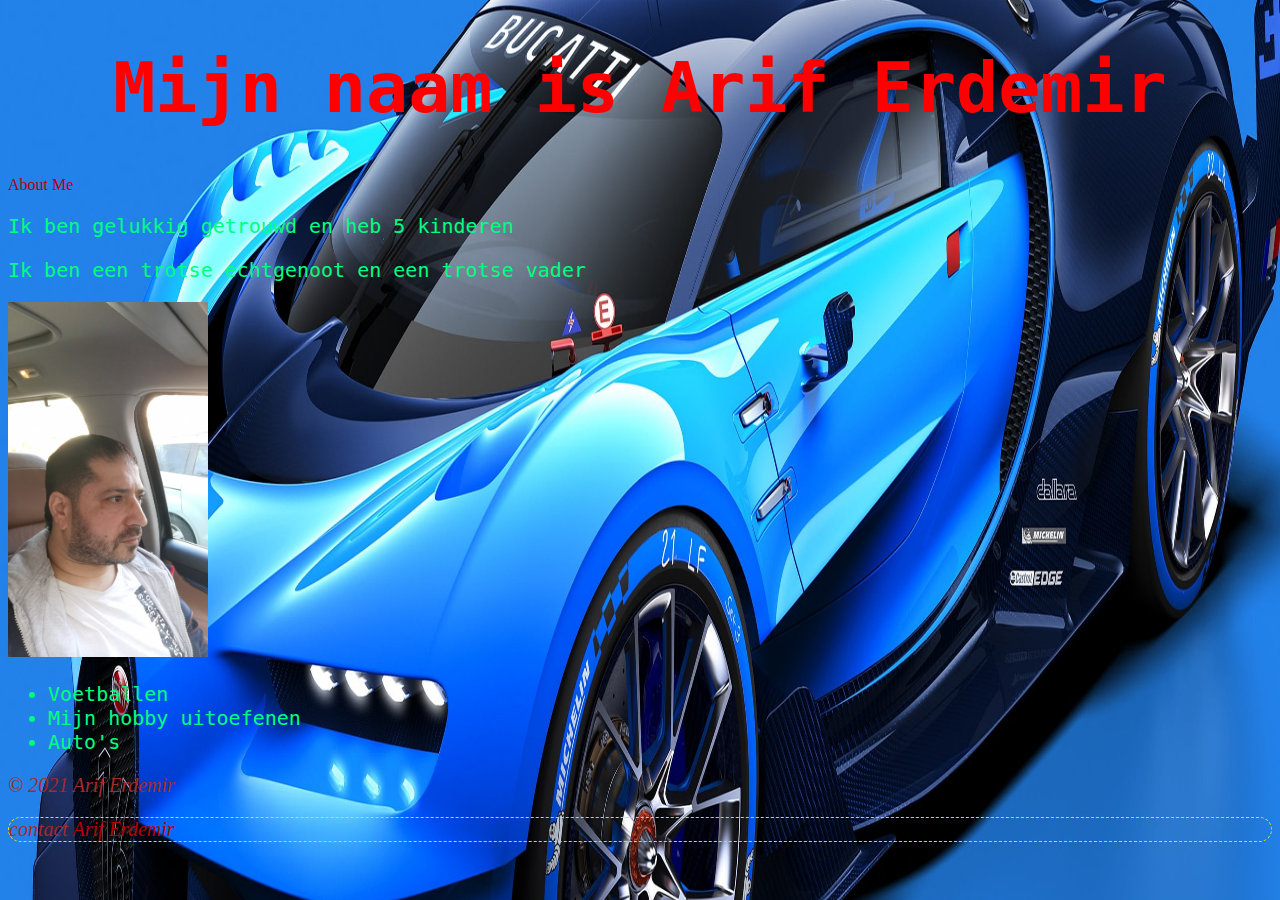
<file: Opdracht_004/index.html>
<!DOCTYPE html>
<html>

<head>
   <meta charset="UTF-8" />
   <meta name="viewport" content="width=device-width, initial-scale=1.0" />
   <meta http-equiv="X-UA-Compatible" content="ie=edge" />
   <title>Wie ben ik </title>
   <link rel="stylesheet" type="text/css" href="styles.css">
</head>

<body>
   <header>
      <h1>Mijn naam is Arif Erdemir </h1>
   </header>
   <nav>
      <a href="about.html"> About Me</a>
   </nav>
   <main>
      <p>Ik ben gelukkig getrouwd en heb 5 kinderen</p>
      <p>Ik ben een trotse echtgenoot en een trotse vader</p>
      <img width="200px" src="Karizma Arif.jpeg" />
      <ul>
         <li>Voetballen</li>
         <li>Mijn hobby uitoefenen</li>
         <li>Auto's</li>
      </ul>
   </main>
   <footer>
      <p>&copy; 2021 Arif Erdemir</p>

      <address class="gold-border">
         contact <a href="mailto:codingerdemir@gmail.com">Arif Erdemir</a>
      </address>
   </footer>

<!-- Let op, beginners-regel: gebruik altijd een class-selector, tenzij je een goede reden hebt om een ID-selector te gebruiken. Deze goede redenen ga je pas tegenkomen wanneer je gaat werken met JavaScript. -->



</body>

</html>
</file>
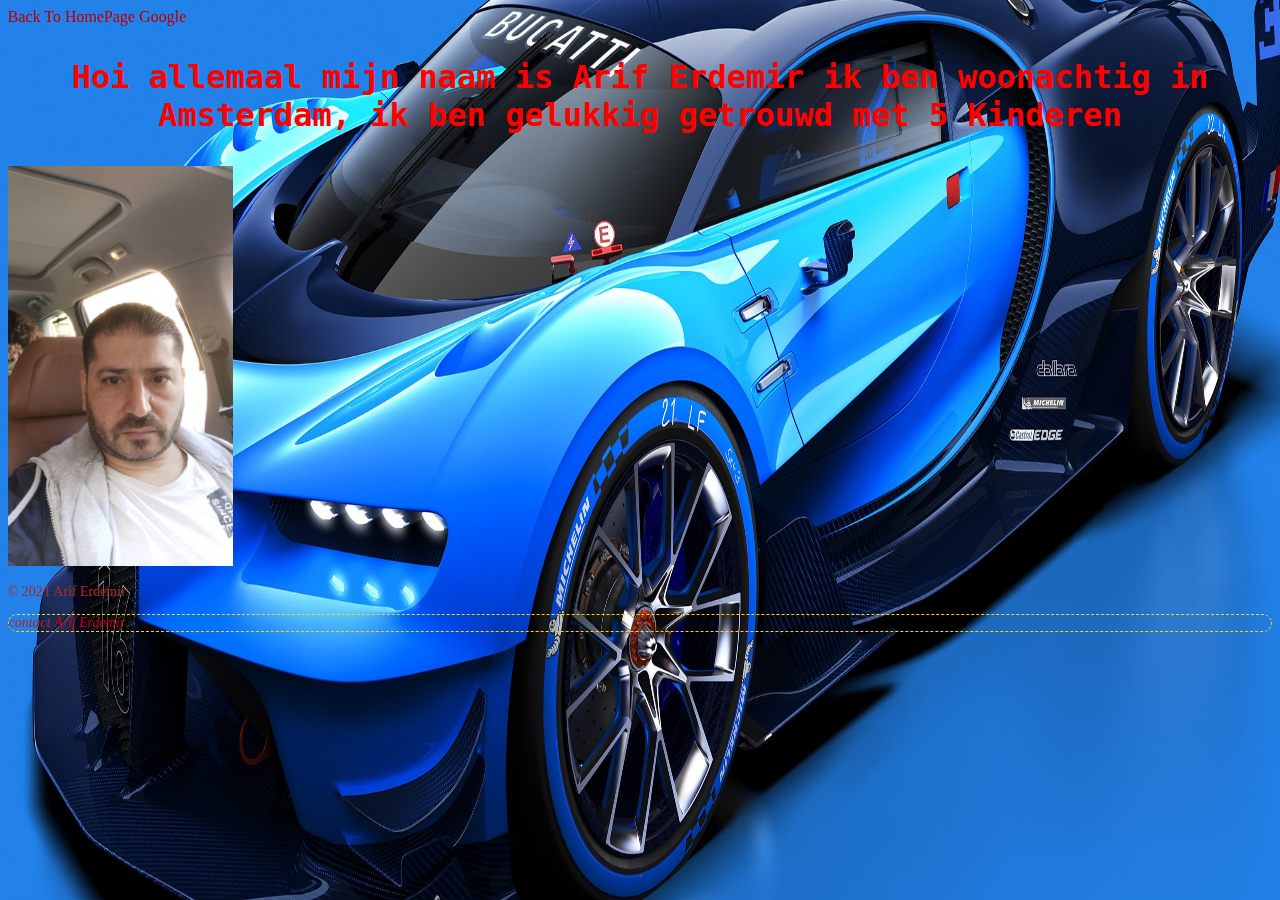
<file: Opdracht_004/about.html>
<!DOCTYPE html>
<html>

<head>
    <link rel="stylesheet" type="text/css" href="about.css">
    <a href="index.html">Back To HomePage</a>
    <a href="https://www.google.nl" target="_blank">Google</a>
    <header>
        <title>about</title>
    </header>
    </head>

<body>
    
    <header>
        <h1>
            <p> Hoi allemaal mijn naam is Arif Erdemir ik ben woonachtig in Amsterdam, ik ben gelukkig
                getrouwd met 5
                Kinderen</p>

        </h1>
        
    </header>
    <img src="Karizma Arif2.jpeg" height="400px">
    




    <footer>
        <p>&copy; 2021 Arif Erdemir</p>
  
        <address class="gold-border">
           contact <a href="mailto:codingerdemir@gmail.com">Arif Erdemir</a>
        </address>
     </footer>
</body>

</html>
</file>
<file: Opdracht_004/styles.css>
body {
    background-image: url(bugatti.jpg);
    background-position: center center;
    background-size: 125% 250%;
}
a{
    text-decoration: none;
    color: rgb(184, 0, 0);
}
a:hover{
    color:rgb(63, 172, 0);
}

header {
    color: red;
    text-align: center;
    font-size: 35px;
    font-family: monospace;
}
main {
    color: springgreen;
    font-size: 20px;
    font-family: monospace;
}

footer {
    color: brown;
    font-size: 20px;
    font-style: italic;
}

.gold-border {
    border: 1px solid gold;
    border-style: dashed;
    border-radius: 15px;
}
</file>
<file: Opdracht_004/about.css>
body {
    background-image: url(bugatti.jpg);
    background-position: center center;
    background-size: 125% 250%;
}
a{
    text-decoration: none;
    color: rgb(184, 0, 0);
}
a:hover{
    color:rgb(63, 172, 0);
}
header {
    color: red;
    text-align: center;
    font-size: 16px;
    font-family: monospace;
}
footer {
    color: brown;
    font-size: 14px;
}
.gold-border {
    border: 1px solid gold;
    border-style: dashed;
    border-radius: 15px;
}
</file>
